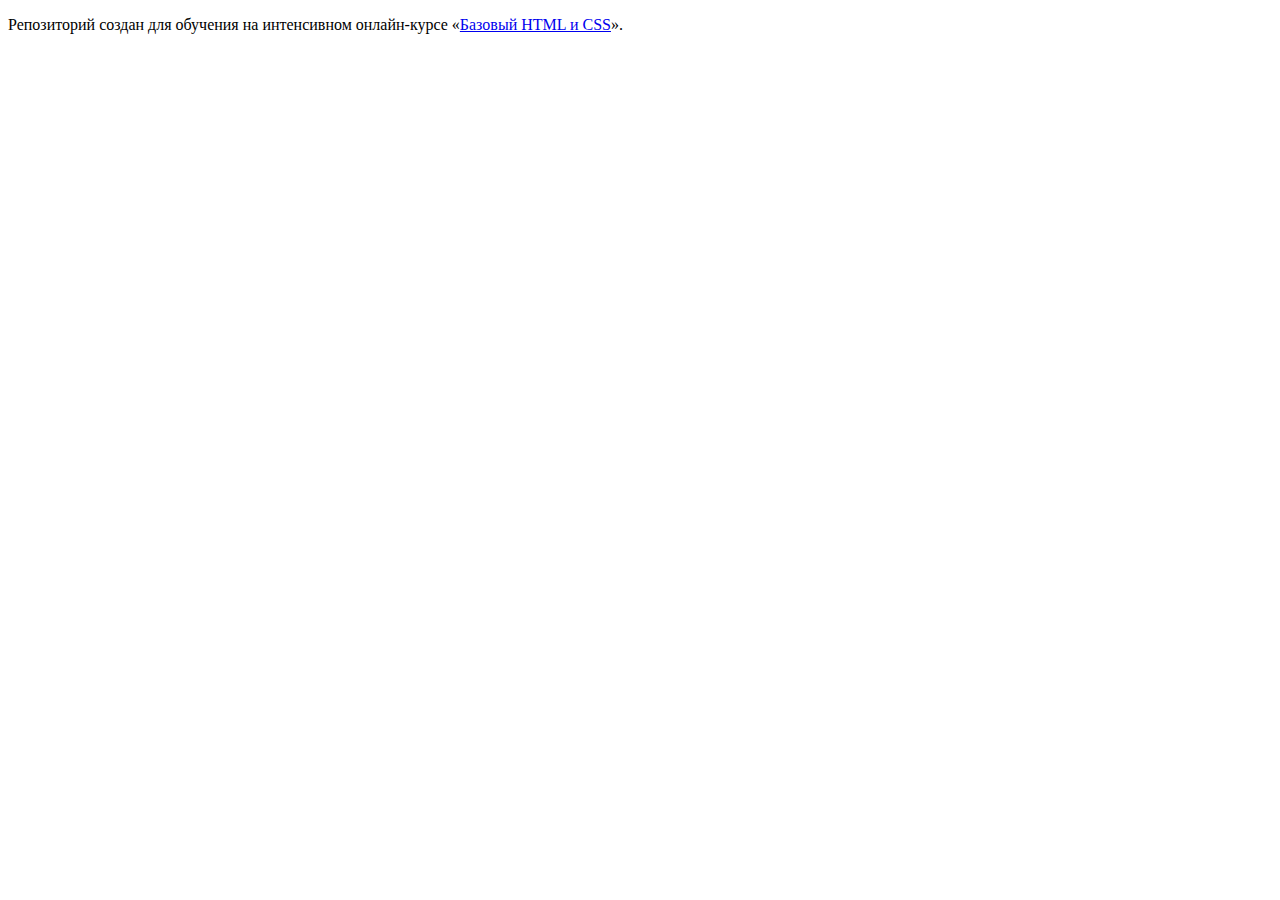
<file: master/index.html>
<!DOCTYPE html>
<html lang="ru">
  <head>
    <meta charset="utf-8">
    <title>HTML Academy: Глейси</title>
    <base href="https://htmlacademy-htmlcss.github.io/153593-gllacy/master/">
</head>
  <body>

    <p>Репозиторий создан для обучения на интенсивном онлайн‑курсе «<a href="https://htmlacademy.ru/intensive">Базовый HTML и CSS</a>».</p>

  </body>
</html>
</file>
